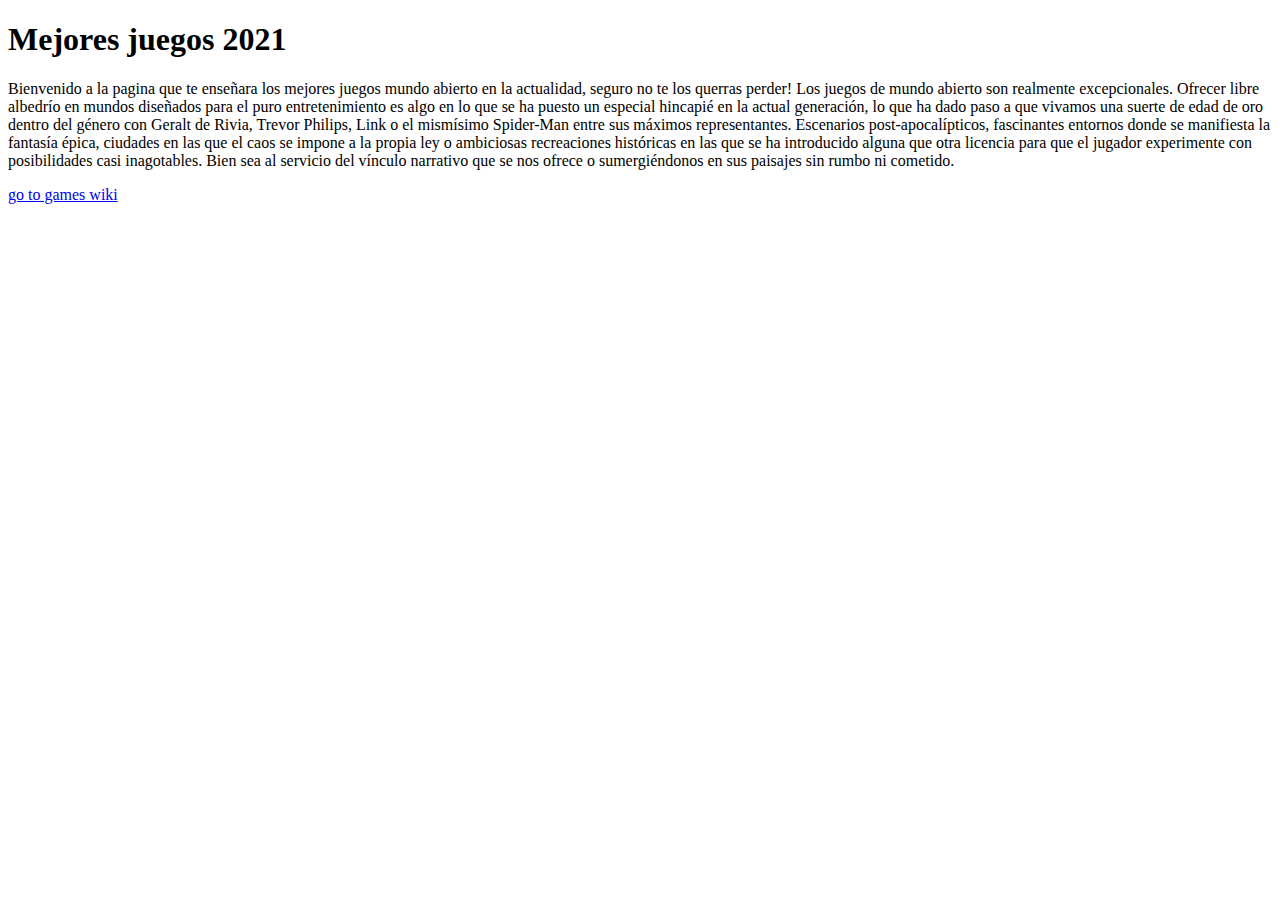
<file: templates/index.htm>
<!DOCTYPE html>
<html lang="en">

<head>
    <meta charset="UTF-8">
    <meta name="viewport" content="width=device-width, initial-scale=1.0">
    <title>Online games</title>
</head>

<body>
    <h1>Mejores juegos 2021</h1>

    <p>
        Bienvenido a la pagina que te enseñara los mejores juegos mundo abierto en la actualidad, seguro no te los
        querras perder!
        Los juegos de mundo abierto son realmente excepcionales.
        Ofrecer libre albedrío en mundos diseñados para el puro entretenimiento es algo en lo que se ha puesto un
        especial hincapié en la actual generación, lo que ha dado paso a que vivamos una suerte de edad de oro dentro
        del género con Geralt de Rivia, Trevor Philips, Link o el mismísimo Spider-Man entre sus máximos representantes.
        Escenarios post-apocalípticos, fascinantes entornos donde se manifiesta la fantasía épica, ciudades en las que
        el caos se impone a la propia ley o ambiciosas recreaciones históricas en las que se ha introducido alguna que
        otra licencia para que el jugador experimente con posibilidades casi inagotables. Bien sea al servicio del
        vínculo narrativo que se nos ofrece o sumergiéndonos en sus paisajes sin rumbo ni cometido.
    </p>
    <a href="https://www.vidaextra.com/listas/mejores-videojuegos-mundo-abierto">go to games wiki</a>
</body>

</html>
</file>
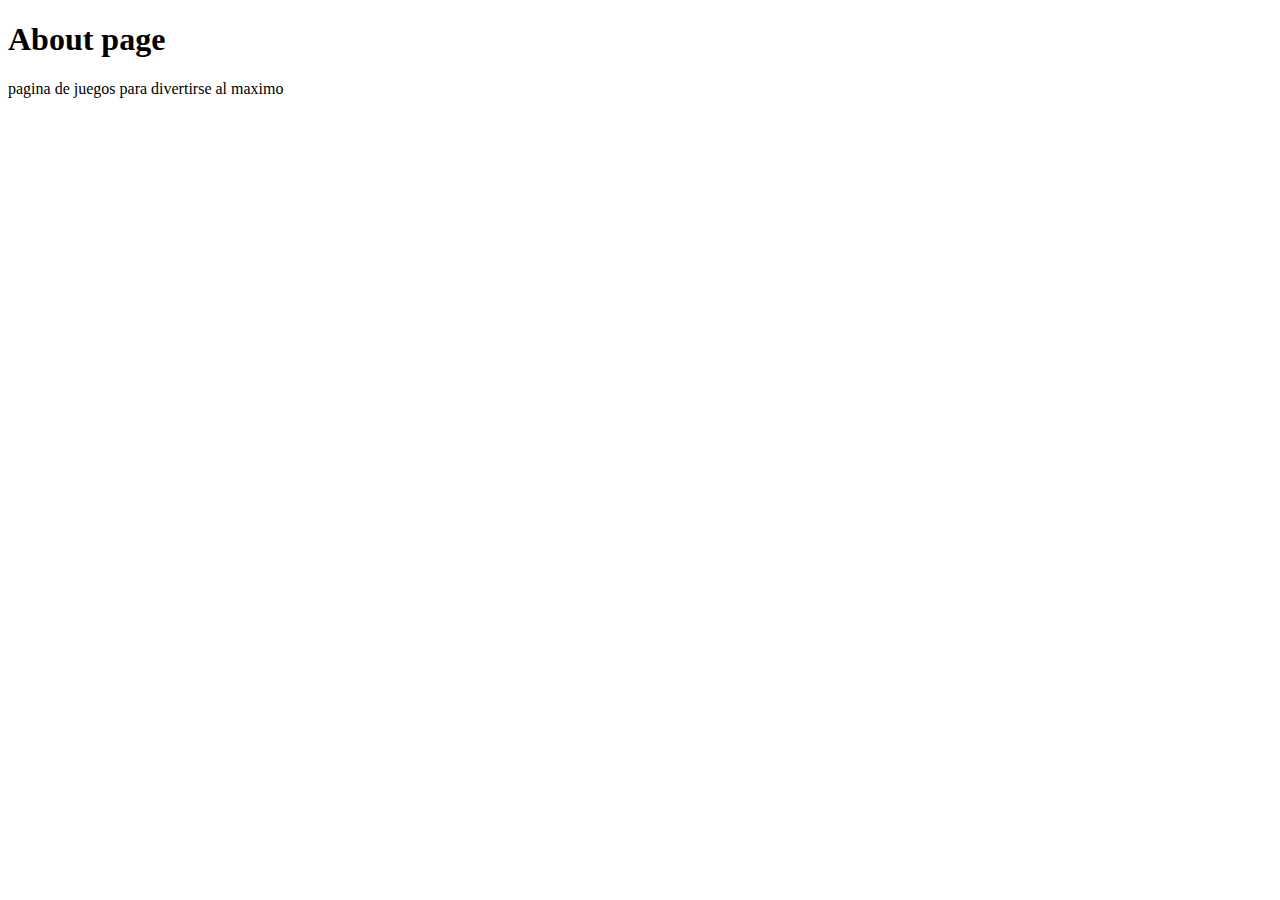
<file: templates/about.htm>
<!DOCTYPE html>
<html lang="en">

<head>
    <meta charset="UTF-8">
    <meta name="viewport" content="width=device-width, initial-scale=1.0">
    <title>about page</title>
</head>

<body>
    <h1>About page</h1>
    <p>pagina de juegos para divertirse al maximo</p>
</body>

</html>
</file>
